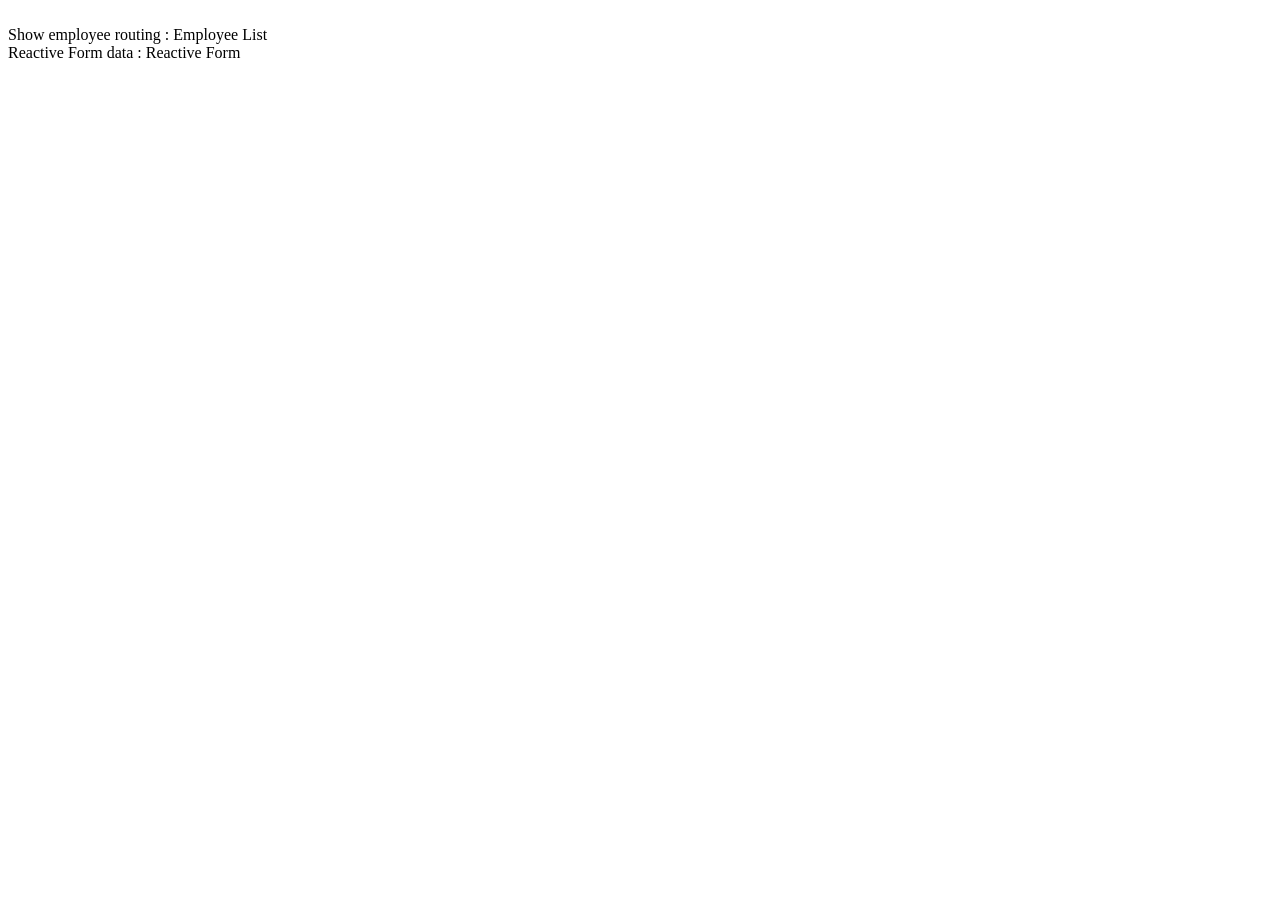
<file: app/app.component.html>
<html>
  <head> </head>

  <body>
    <br/>
    Show employee routing : <a routerLink="/employee"> Employee List </a>
    <br/>
    Reactive Form data : <a routerLink="/reactiveform"> Reactive Form </a>
    <router-outlet></router-outlet>
  </body>
</html>
</file>
